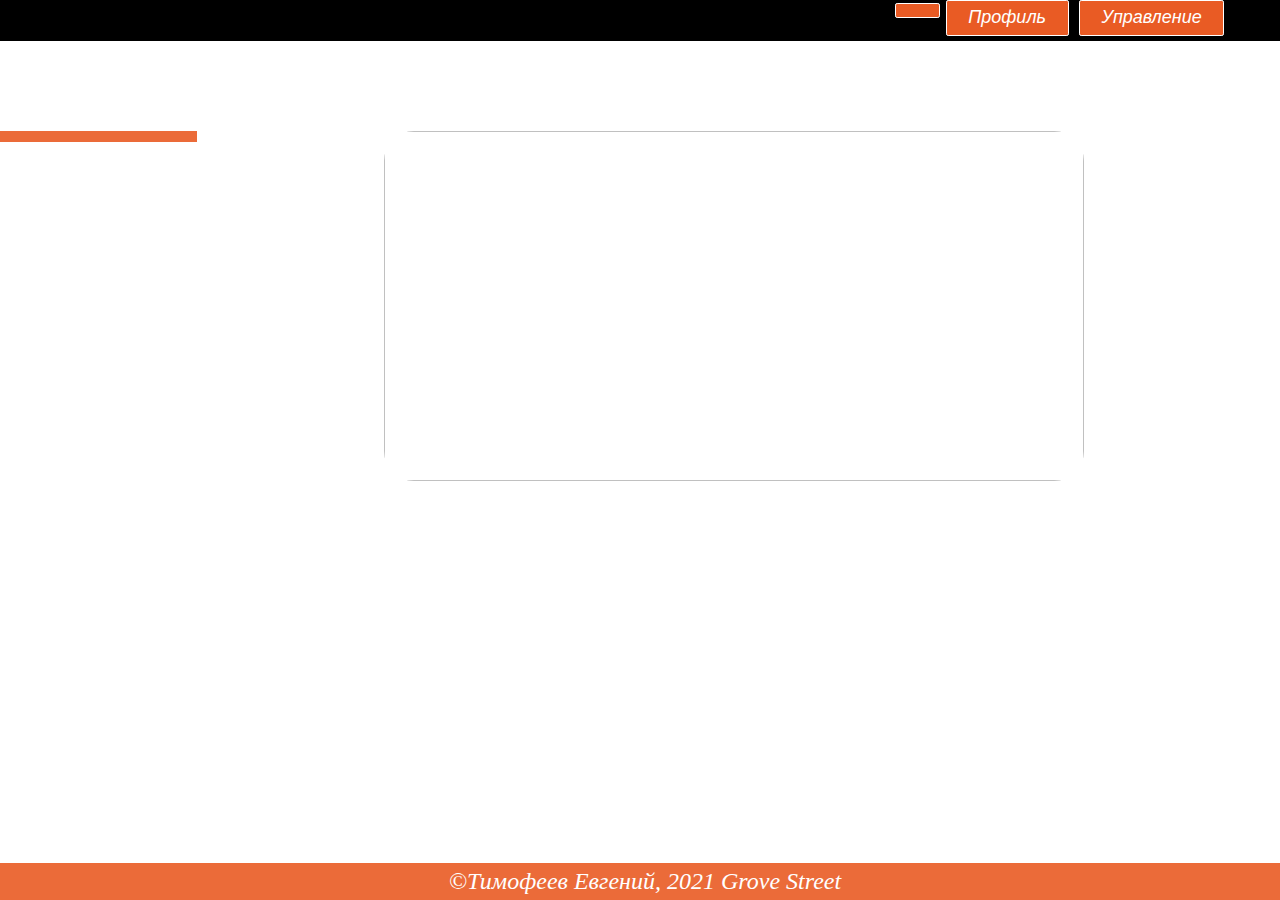
<file: src/main/resources/templates/index.html>
<html xmlns:th="http://www.thymeleaf.org" lang="Ru">
    <head>
        <title>Warestore - Главная</title>
        <meta http-equiv="Content-Type" content="text/html; charset=UTF-8" />
        <link href="../static/css/style.css" th:href="@{/css/style.css}" rel="stylesheet" />
        <script th:src="@{/js/index.js}"></script>
    </head>
    <body th:style="'background: url(/img/background.jpg) no-repeat center center fixed;'">
        <img th:src="@{img/AmmuNationHeader.png}" th:class="image_header" alt=""/>
        <div class="hat">
            <div class="right">
                <a class="button1" id="logout" th:object="${linkButton}" th:text="${linkButton.text}" th:href="${linkButton.url}" onclick="logout()"/>
                <a class="button1" href="/profile">Профиль</a>
                <a class="button1" href="/administration">Управление</a>
            </div>
        </div>
        <br>
        <br>
        <br>
        <br>
        <br>
        <div class="index_body">
            <div class="div_width_50">
                <div class="substrate">
                    <form th:object="${categoriesList}" method="get">
                        <table th:id="categories_table">
                            <tr th:each="category: ${categoriesList}">
                                <td><a th:class="category" th:text="${category.name}" th:href="${category.url}"/></td>
                            </tr>
                        </table>
                    </form>
                </div>
            </div>
            <div>
                <img class="index_image" th:src="@{img/wep_1.jpg}" id="image_1" style="position: absolute;" width="700px" height="350px"/>
                <img class="index_image" th:src="@{img/wep_2.jpg}" id="image_2" style="opacity: 0; filter: alpha(opacity=0); position: absolute;" width="700px" height="350px"/>
                <img class="index_image" th:src="@{img/wep_3.jpg}" id="image_3" style="opacity: 0; filter: alpha(opacity=0); position: absolute;" width="700px" height="350px"/>
                <img class="index_image" th:src="@{img/wep_4.jpg}" id="image_4" style="opacity: 0; filter: alpha(opacity=0); position: absolute;" width="700px" height="350px"/>
            </div>
        </div>
        <footer>
            <div class="footer">&copyТимофеев Евгений, 2021 Grove Street</div>
        </footer>
    </body>
</html>
</file>
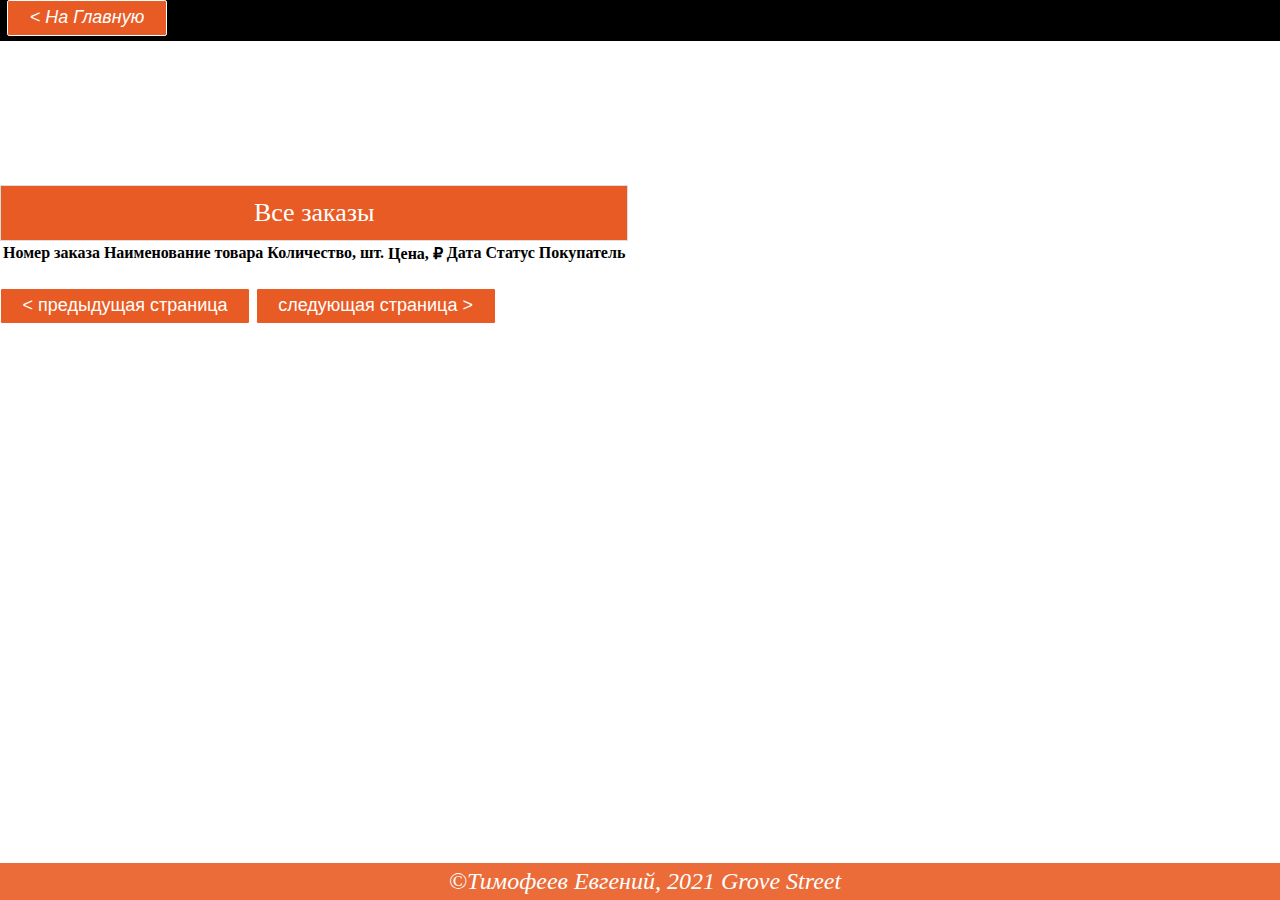
<file: src/main/resources/templates/administration.html>
<html xmlns:th="http://www.thymeleaf.org" lang="Ru">
<head>
    <title>Warestore - Управление</title>
    <meta http-equiv="Content-Type" content="text/html; charset=UTF-8" />
    <link href="../static/css/style.css" th:href="@{/css/style.css}" rel="stylesheet" />
    <script th:src="@{/js/pagination.js}"></script>
</head>
<body th:style="'background: url(/img/background.jpg) no-repeat center center fixed;'">
<img th:src="@{img/AmmuNationHeader.png}" th:class="image_header" alt=""/>
<div class="hat">
    <div class="left">
        <a class="button1" href="/">< На Главную</a>
    </div>
</div>
<br>
<br>
<br>
<br>
<br>
<br>
<br>
<br>
<table th:id="products" th:align="center">
    <caption>Все заказы</caption>
    <th>Номер заказа</th><th>Наименование товара</th><th>Количество, шт.</th><th>Цена, ₽</th><th>Дата</th><th>Статус</th><th>Покупатель</th>
    <tr th:each="order: ${orders}">
        <td th:text="${order.nameOrder}"/>
        <td th:text="${order.name}"/>
        <td th:text="${order.quantity}"/>
        <td th:text="${order.price}"/>
        <td th:text="${order.date}"/>
        <td th:text="${order.status}"/>
        <td th:text="${order.username}"/>
    </tr>
</table>
<br>
<form th:action="@{/getOrderPageButtonsAdmin}" method="post" th:align="center">
    <input type="hidden" name="currentPage" id="currentPage" th:value="*{currentPageValue}">
    <input type="submit" class="button1" value="< предыдущая страница" onclick="prevPage()"><input type="submit" class="button1" value="следующая страница >" onclick="nextPage()">
</form>
<footer>
    <br>
    <br>
    <br>
    <br>
    <br>
    <br>
    <div class="footer">&copyТимофеев Евгений, 2021 Grove Street</div>
</footer>
</body>
</html>
</file>
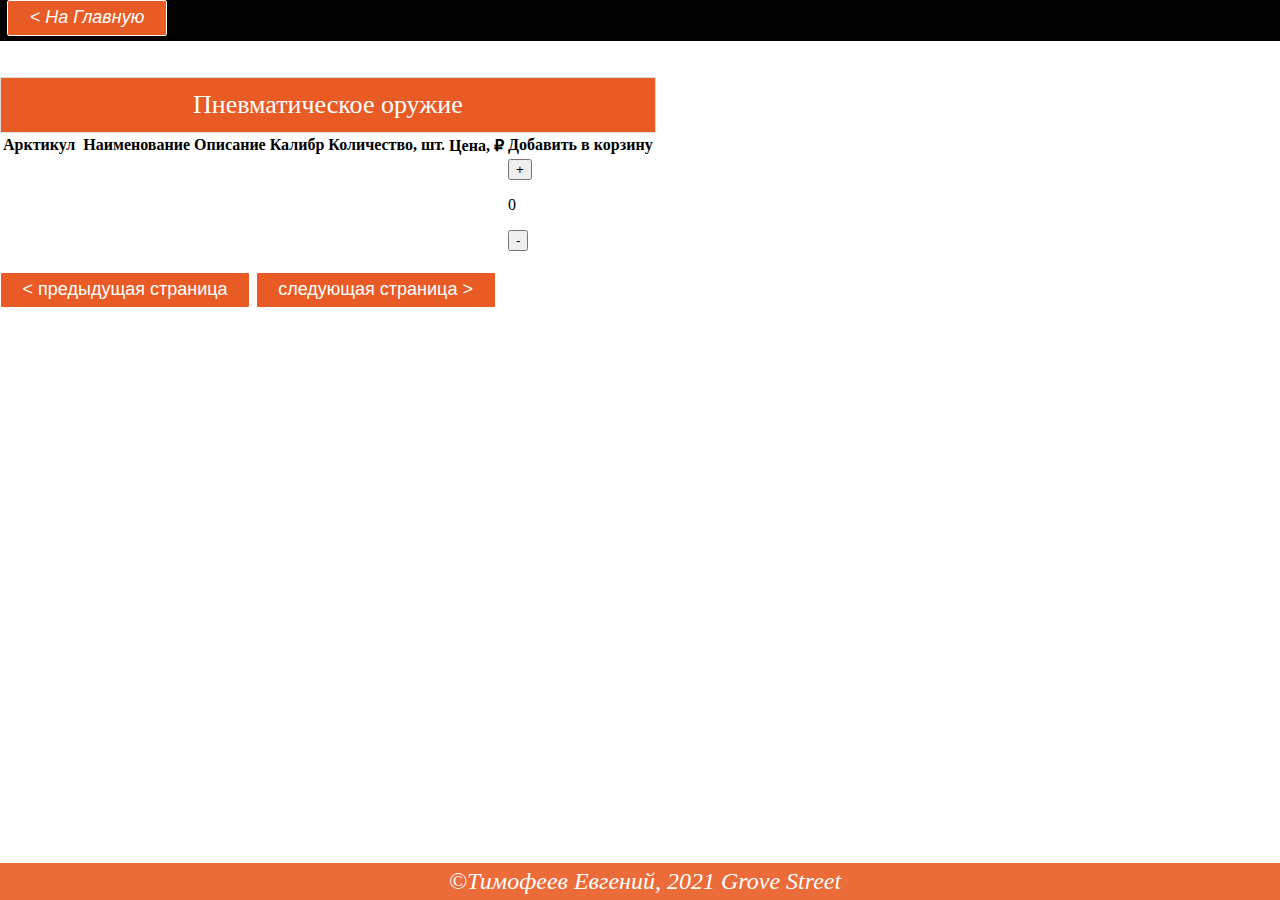
<file: src/main/resources/templates/airguns.html>
<html xmlns:th="http://www.thymeleaf.org" lang="Ru">
<head>
    <title>Warestore - Пневматическое оружие</title>
    <meta http-equiv="Content-Type" content="text/html; charset=UTF-8" />
    <link href="../static/css/style.css" th:href="@{/css/style.css}" rel="stylesheet" />
    <script th:src="@{/js/catalog.js}"></script>
    <script th:src="@{/js/pagination.js}"></script>
    <script th:src="@{/js/jquery-3.6.0.min.js}"></script>
</head>
<body th:style="'background: url(/img/background.jpg) no-repeat center center fixed;'">
<img th:src="@{img/AmmuNationHeader.png}" th:class="image_header" alt=""/>
<div class="hat">
    <div class="left">
        <a class="button1" href="/">< На Главную</a>
    </div>
</div>
<br>
<br>
<form th:object="${airgunsList}" method="get">
    <table th:align="center" th:id="products">
        <caption>Пневматическое оружие</caption>
        <th>Арктикул</th><th></th><th>Наименование</th><th>Описание</th><th>Калибр</th><th>Количество, шт.</th><th>Цена, ₽</th><th>Добавить в корзину</th>
        <tr th:each="airgun: ${airgunsList}">
            <td th:text="${airgun.id}"/>
            <td><img th:src="@{img/NoAirgunImage.png}" alt="" th:class="image_catalog"/></td>
            <td th:text="${airgun.name}"/>
            <td th:text="${airgun.description}"/>
            <td th:text="${airgun.caliber}"/>
            <td th:text="${airgun.quantity}"/>
            <td th:text="${airgun.price}"/>
            <td>
                <form>
                    <input type="hidden" th:value="${airgun.id}" name="id">
                    <input type="hidden" th:value="${airgun.quantity}" name="quantity">
                    <input type="hidden" th:value="${airgun.price}" name="price">
                    <input type="hidden" th:value="${airgun.name}" name="name_p">
                    <button type="button" onclick="addToCart(this.form.id.value, this.form.quantity.value, this.form.price.value, this.form.name_p.value)">+</button>
                    <p th:id="${airgun.id}">0</p>
                    <button type="button" onclick="deleteFromCart(this.form.id.value)">-</button>
                </form>
            </td>
        </tr>
    </table>
</form>
<br>
<form th:action="@{/getAirgunsPageButtons}" method="post" th:align="center">
    <input type="hidden" name="currentPage" id="currentPage" th:value="*{currentPageValue}">
    <input type="submit" class="button1" value="< предыдущая страница" onclick="prevPage()"><input type="submit" class="button1" value="следующая страница >" onclick="nextPage()">
</form>
<br>
<br>
<br>
<br>
<div id="div_cartFrom" style="display:none" >
    <form name="cartForm" th:align="center" >
        <table id="products" th:align="center">
            <tr><th></th><th><h1>Добавить к покупке</h1></th><th></th></tr>
            <th>Наименование</th><th>Количество, шт.</th><th>Цена, ₽</th>
            <tbody id="bodyCartTable">
            </tbody>
            <th><h2>Общая сумма</h2><h2 id="totalSum"></h2><h2>₽</h2></th><th></th><th><a id="purchaseButton" class="button1" onclick="addToPurchase()">Купить</a></th>
        </table>
    </form>
</div>
<footer>
    <br>
    <br>
    <br>
    <br>
    <br>
    <br>
    <div class="footer">&copyТимофеев Евгений, 2021 Grove Street</div>
</footer>
</body>
</html>
</file>
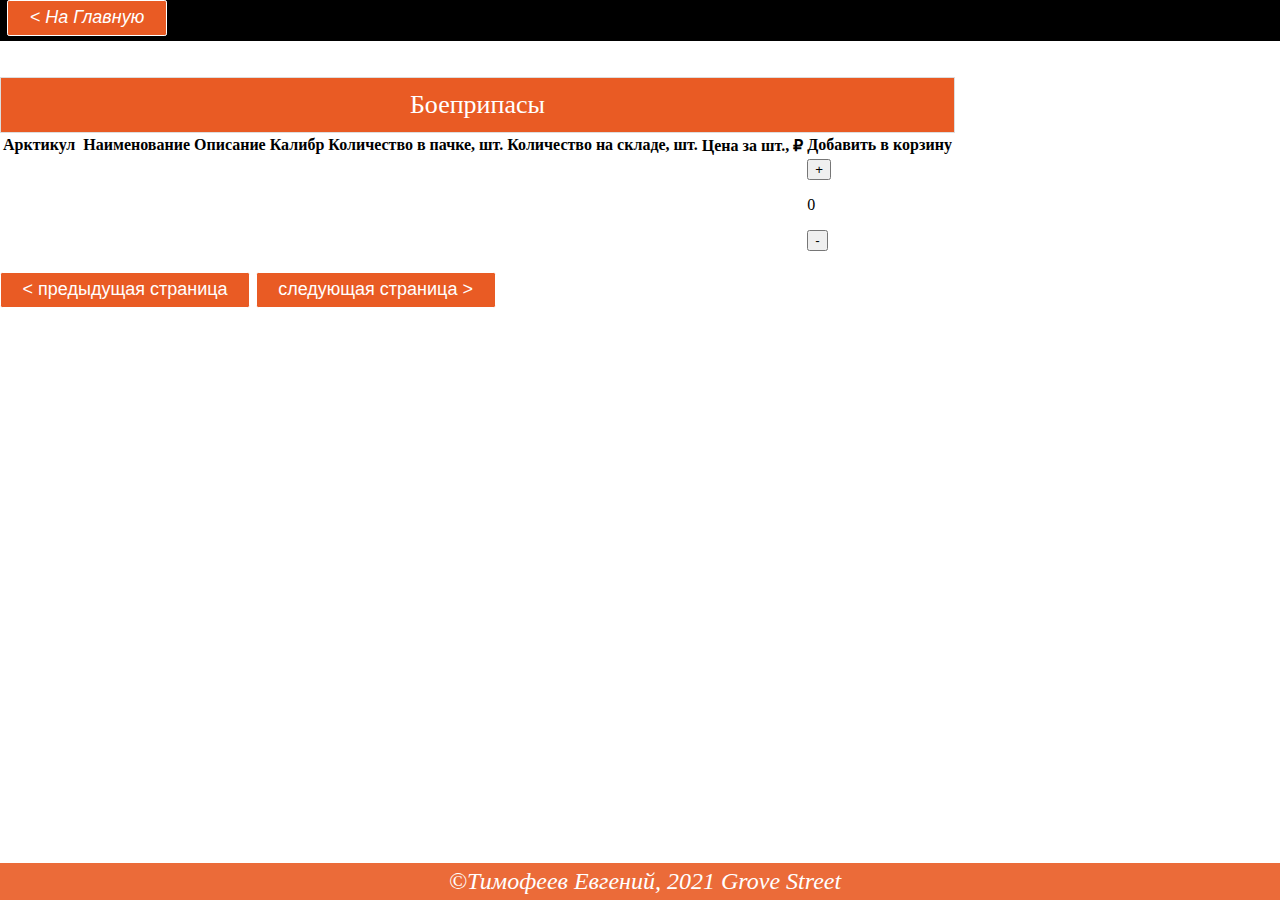
<file: src/main/resources/templates/ammo.html>
<html xmlns:th="http://www.thymeleaf.org" lang="Ru">
<head>
    <title>Warestore - Боеприпасы</title>
    <meta http-equiv="Content-Type" content="text/html; charset=UTF-8" />
    <link href="../static/css/style.css" th:href="@{/css/style.css}" rel="stylesheet" />
    <script th:src="@{/js/catalog.js}"></script>
    <script th:src="@{/js/pagination.js}"></script>
    <script th:src="@{/js/jquery-3.6.0.min.js}"></script>
</head>
<body th:style="'background: url(/img/background.jpg) no-repeat center center fixed;'">
<img th:src="@{img/AmmuNationHeader.png}" th:class="image_header" alt=""/>
<div class="hat">
    <div class="left">
        <a class="button1" href="/">< На Главную</a>
    </div>
</div>
<br>
<br>
<form th:object="${ammoList}" method="get">
    <table th:align="center" th:id="products">
        <caption>Боеприпасы</caption>
        <th>Арктикул</th><th></th><th>Наименование</th><th>Описание</th><th>Калибр</th><th>Количество в пачке, шт.</th><th>Количество на складе, шт.</th><th>Цена за шт., ₽</th><th>Добавить в корзину</th>
        <tr th:each="ammo: ${ammoList}">
            <td th:text="${ammo.id}"/>
            <td><img th:src="@{img/NoAmmoImage.png}" alt="" th:class="image_catalog"/></td>
            <td th:text="${ammo.name}"/>
            <td th:text="${ammo.description}"/>
            <td th:text="${ammo.caliber}"/>
            <td th:text="${ammo.rounds}"/>
            <td th:text="${ammo.quantity}"/>
            <td th:text="${ammo.price}"/>
            <td>
                <form>
                    <input type="hidden" th:value="${ammo.id}" name="id">
                    <input type="hidden" th:value="${ammo.quantity}" name="quantity">
                    <input type="hidden" th:value="${ammo.price}" name="price">
                    <input type="hidden" th:value="${ammo.name}" name="name_p">
                    <button type="button" onclick="addToCart(this.form.id.value, this.form.quantity.value, this.form.price.value, this.form.name_p.value)">+</button>
                    <p th:id="${ammo.id}">0</p>
                    <button type="button" onclick="deleteFromCart(this.form.id.value)">-</button>
                </form>
            </td>
        </tr>
    </table>
</form>
<br>
<form th:action="@{/getAmmoPageButtons}" method="post" th:align="center">
    <input type="hidden" name="currentPage" id="currentPage" th:value="*{currentPageValue}">
    <input type="submit" class="button1" value="< предыдущая страница" onclick="prevPage()"><input type="submit" class="button1" value="следующая страница >" onclick="nextPage()">
</form>
<br>
<br>
<br>
<br>
<div id="div_cartFrom" style="display:none" >
    <table id="products" th:align="center">
        <tr><th></th><th><h1>Добавить к покупке</h1></th><th></th></tr>
        <th>Наименование</th><th>Количество, шт.</th><th>Цена, ₽</th>
        <tbody id="bodyCartTable">
        </tbody>
        <th><h2>Общая сумма</h2><h2 id="totalSum"></h2><h2>₽</h2></th><th></th><th><a id="purchaseButton" class="button1" onclick="addToPurchase()">Купить</a></th>
    </table>
</div>
<footer>
    <br>
    <br>
    <br>
    <br>
    <br>
    <br>
    <div class="footer">&copyТимофеев Евгений, 2021 Grove Street</div>
</footer>
</body>
</html>
</file>
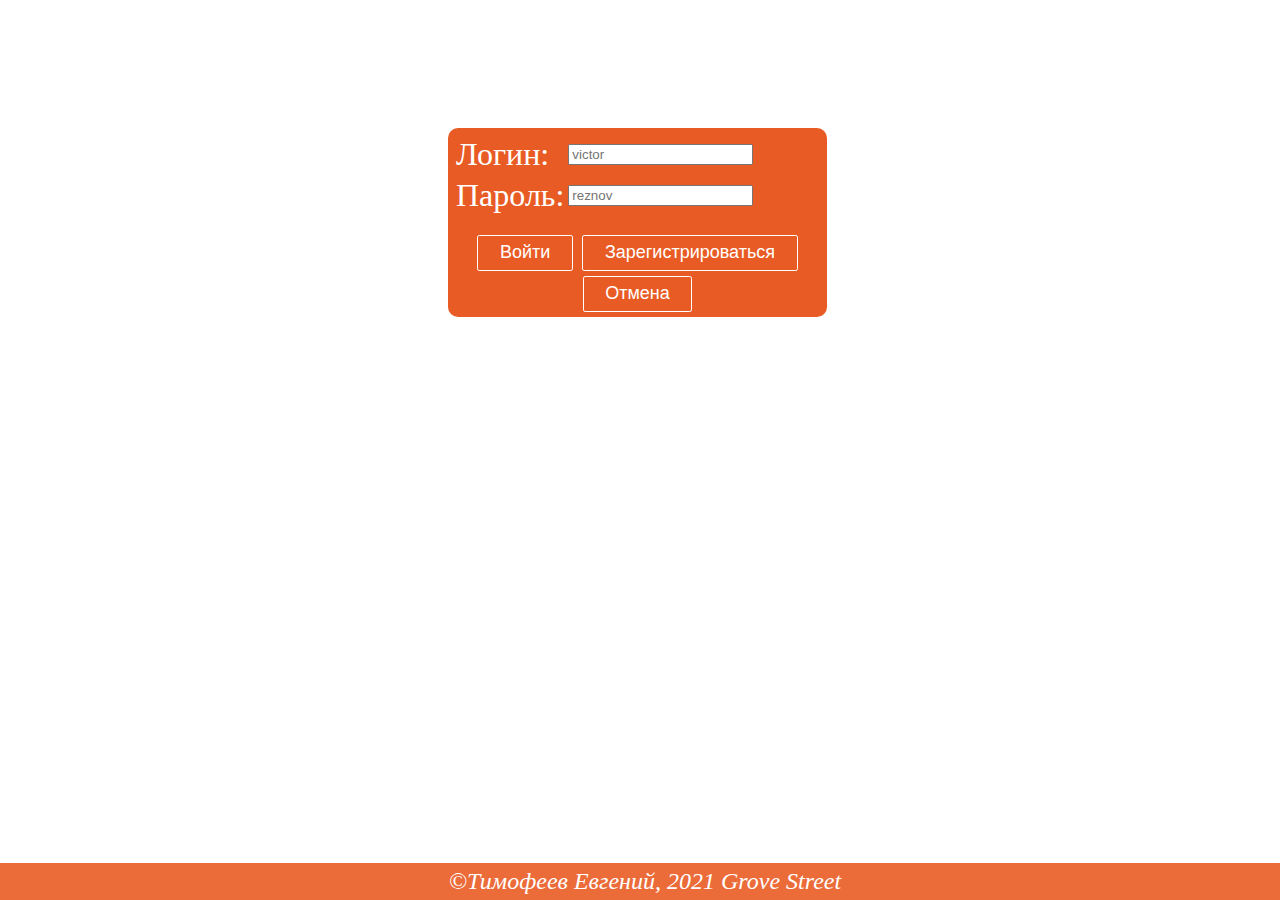
<file: src/main/resources/templates/authentication.html>
<html xmlns:th="http://www.thymeleaf.org" lang="Ru">
<head>
    <title>Warestore - Вход</title>
    <meta http-equiv="Content-Type" content="text/html; charset=UTF-8" />
    <link href="../static/css/style.css" th:href="@{/css/style.css}" rel="stylesheet" />
    <script th:src="@{/js/catalog.js}"></script>
</head>
<body th:style="'background: url(/img/background.jpg) no-repeat center center fixed;'">
<img th:src="@{img/AmmuNationHeader.png}" th:class="image_header" alt=""/>
<div class="center">
    <div class="substrate_no_opacity">
        <form th:object="${userAuthentication}" th:action="@{/authentication}" id="userAuthorizationForm" method="post">
            <table class="font_size_text">
                <tr>
                    <td><p>Логин: </p></td>
                    <td><input type="text" placeholder="victor" th:field="*{username}"  required minlength="4" maxlength="20" pattern="[a-z][a-z0-9]+" title="Логин должен начинаться с латинской буквы в нижнем регистре, состоять из латинских букв в нижнем регистре или цифр."/></td>
                </tr>
                <tr>
                    <td><p>Пароль: </p></td>
                    <td><input type="password" placeholder="reznov" th:field="*{password}" required minlength="4" maxlength="12"/></td>
                </tr>
            </table>
            <br>
            <input type="submit" class="button1" value="Войти">
            <a class="button1" href="/registration">Зарегистрироваться</a>
            <a class="button1" href="/">Отмена</a>
        </form>
    </div>
</div>
<footer>
    <div class="footer">&copyТимофеев Евгений, 2021 Grove Street</div>
</footer>
</body>
</html>
</file>
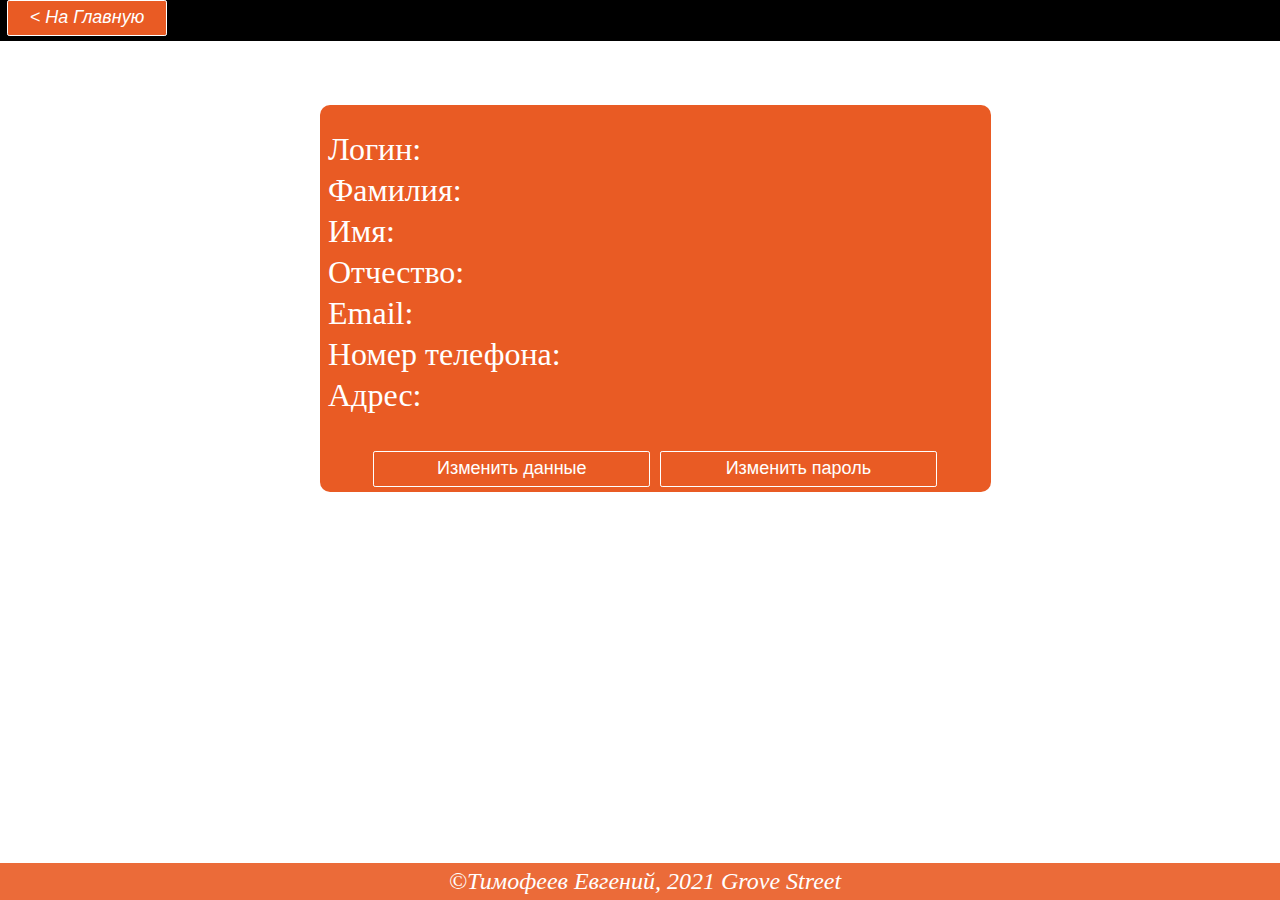
<file: src/main/resources/templates/profile.html>
<html xmlns:th="http://www.thymeleaf.org" lang="Ru">
<head>
    <title>Warestore - Профиль</title>
    <meta http-equiv="Content-Type" content="text/html; charset=UTF-8" />
    <link href="../static/css/style.css" th:href="@{/css/style.css}" rel="stylesheet" />
    <script th:src="@{/js/jquery-3.6.0.min.js}"></script>
    <script th:src="@{/js/pagination.js}"></script>
    <script th:src="@{/js/profile.js}"></script>
</head>
<body th:style="'background: url(/img/background.jpg) no-repeat center center fixed;'">
<img th:src="@{img/AmmuNationHeader.png}" th:class="image_header" alt=""/>
<div class="hat">
    <div class="left">
        <a class="button1" href="/">< На Главную</a>
    </div>
</div>
<div class="substrate_no_opacity_profile">
    <form th:object="${userCredentials}" method="get">
        <br>
        <table class="font_size_text" th:align="center">
            <tr>
                <td><p>Логин: </p></td>
                <td><p id="login" th:text="${userCredentials.username}"/></td>
            </tr>
            <tr>
                <td><p>Фамилия: </p></td>
                <td><p id="lastName" th:text="${userCredentials.lastName}"/></td>
            </tr>
            <tr>
                <td><p>Имя: </p></td>
                <td><p id="firstName" th:text="${userCredentials.firstName}"/></td>
            </tr>
            <tr>
                <td><p>Отчество: </p></td>
                <td><p id="patronymicName" th:text="${userCredentials.patronymicName}"/></td>
            </tr>
            <tr>
                <td><p>Email: </p></td>
                <td><p id="email" th:text="${userCredentials.email}"/></td>
            </tr>
            <tr>
                <td><p>Номер телефона: &nbsp;&nbsp;&nbsp;&nbsp;&nbsp;&nbsp;&nbsp;&nbsp;&nbsp;&nbsp;</p></td>
                <td><p id="phone" th:text="${userCredentials.phoneNumber}"/></td>
            </tr>
            <tr>
                <td><p>Адрес: </p></td>
                <td><p id="address" th:text="${userCredentials.address}"/></td>
            </tr>
        </table>
        <br>
    </form>
    <input class="button1" value="Изменить данные" onclick="viewEditForm()">
    <input class="button1" value="Изменить пароль" onclick="viewEditPass()">
</div>
<br>
<br>
<div class="edit_profile" id="editInfo" style="display:none">
        <form th:action="@{/editProfile}" th:object="${editUser}" id="userEditForm" method="post">
            <table class="font_size_text">
                <tr>
                    <td><p>Фамилия: </p></td>
                    <td><input type="text" id="lastNameEdit" th:field="*{lastName}" placeholder="Резнов" required minlength="4" maxlength="20" pattern="[А-Я][а-я]+" title="Фамилия должна начинаться с русской буквы в верхнем регистре и состоять из русских букв в нижнем регистре." /></td>
                </tr>
                <tr>
                    <td><p>Имя: </p></td>
                    <td><input type="text" id="firstNameEdit" th:field="*{firstName}" placeholder="Виктор" required minlength="4" maxlength="20" pattern="[А-Я][а-я]+" title="Имя должно начинаться с русской буквы в верхнем регистре и состоять из русских букв в нижнем регистре." /></td>
                </tr>
                <tr>
                    <td><p>Отчество: </p></td>
                    <td><input type="text" id="patronymicNameEdit" th:field="*{patronymicName}" placeholder="Колдович" required minlength="5" maxlength="20" pattern="[А-Я][а-я]+" title="Отчество должно начинаться с русской буквы в верхнем регистре и состоять из русских букв в нижнем регистре." /></td>
                </tr>
                <tr>
                    <td><p>Email: </p></td>
                    <td><input type="text" id="emailEdit" th:field="*{email}" placeholder="reznov@gmail.com" required pattern="[a-z0-9\\.]{3,200}@[a-z0-9]{3,20}.?[a-z]{2,20}?"/></td>
                </tr>
                <tr>
                    <td><p>Номер телефона: </p></td>
                    <td><input type="text" id="phoneEdit" th:field="*{phoneNumber}" placeholder="+7(800)555-35-35" required maxlength="17" pattern="[+][0-9][(][0-9]{3}[)][-][0-9]{3}[-][0-9]{2}[-][0-9]{2}" title="Номер телефона должен быть в формате +X(XXX)-XXX-XX-XX"/></td>
                </tr>
                <tr>
                    <td><p>Адрес: </p></td>
                    <td><input type="text" id="addressEdit" th:field="*{address}" placeholder="Россия, Нижний Новгород, Проспект гагарина, 23/4" required minlength="10" maxlength="50"/></td>
                </tr>
            </table>
            <br>
            <input id="username" th:field="*{username}" type="hidden"/>
            <input id="password" th:field="*{password}" type="hidden"/>
            <input type="submit" class="button1" value="Принять изменения" onclick="return isValidEditInfoForm()">
        </form>
</div>
<div class="edit_profile" id="editPass" style="display:none">
    <form th:action="@{/editPassword}" th:object="${editPassword}" id="userEditPassword" method="post">
        <table class="font_size_text">
            <tr>
                <td><p>Старый пароль: </p></td>
                <td><input type="password" th:field="*{currentPassword}" id="oldPass" placeholder="qwerty" required minlength="5" maxlength="12"/></td>
            </tr>
            <tr>
                <td><p>Новый пароль: </p></td>
                <td><input type="password" th:field="*{newPassword}" id="newPass" placeholder="qwerty" required minlength="5" maxlength="12"/></td>
            </tr>
            <tr>
                <td><p>Повторите новый пароль: </p></td>
                <td><input type="password" id="newPass2" placeholder="qwerty" required minlength="5" maxlength="12"/></td>
            </tr>
        </table>
        <br>
        <input type="submit" class="button1" value="Сохранить пароль" onclick="return isValidEditPasswordForm()">
    </form>
</div>
<br>
<br>
<br>
<br>
<br>
<br>
<div id="ordersTable" style="display:none">
    <table th:id="products" th:align="center">
        <tbody>
            <caption>Заказы</caption>
            <th>Номер заказа</th><th>Наименование товара</th><th>Количество, шт.</th><th>Цена, ₽</th><th>Дата</th><th>Статус</th>
            <tr th:each="order: ${orders}">
                <td th:text="${order.nameOrder}"/>
                <td th:text="${order.name}"/>
                <td th:text="${order.quantity}"/>
                <td th:text="${order.price}"/>
                <td th:text="${order.date}"/>
                <td th:text="${order.status}"/>
            </tr>
        </tbody>
    </table>
    <br>
    <form th:action="@{/getOrderPageButtonsUser}" method="post" th:align="center">
        <input type="hidden" name="currentPage" id="currentPage" th:value="*{currentPageValue}">
        <input type="submit" class="button1" value="< предыдущая страница" onclick="prevPage()"><input type="submit" class="button1" value="следующая страница >" onclick="nextPage()">
    </form>
</div>
<footer>
    <br>
    <br>
    <br>
    <br>
    <br>
    <br>
    <div class="footer">&copyТимофеев Евгений, 2021 Grove Street</div>
</footer>
</body>
</html>
</file>
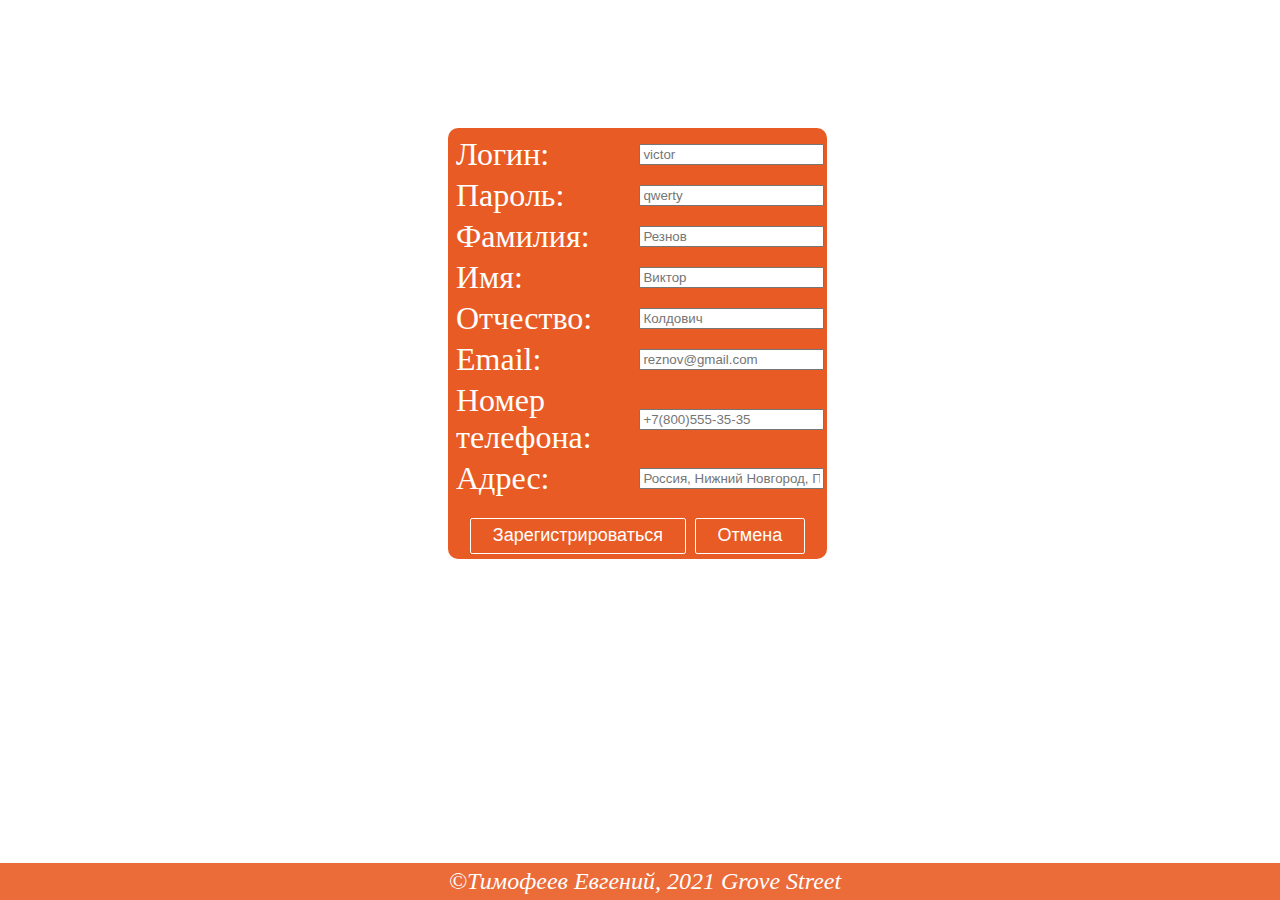
<file: src/main/resources/templates/registration.html>
<html xmlns:th="http://www.thymeleaf.org" lang="Ru">
<head>
    <title>Warestore - Регистрация</title>
    <meta http-equiv="Content-Type" content="text/html; charset=UTF-8" />
    <link href="../static/css/style.css" th:href="@{/css/style.css}" rel="stylesheet" />
    <script th:src="@{/js/catalog.js}"></script>
</head>
<body th:style="'background: url(/img/background.jpg) no-repeat center center fixed;'">
<img th:src="@{img/AmmuNationHeader.png}" th:class="image_header" alt=""/>
<div class="center">
    <div class="substrate_no_opacity">
        <form th:object="${userRegistration}" th:action="@{/registration}" id="userRegistrationForm" method="post">
            <table class="font_size_text">
                <tr>
                    <td><p>Логин: </p></td>
                    <td><input type="text" placeholder="victor" th:field="*{username}" required minlength="4" maxlength="20" pattern="[a-z][a-z0-9]+" title="Имя должно начинаться с латинской буквы в нижнем регистре, состоять из латинских букв в нижнем регистре или цифр." /></td>
                </tr>
                <tr>
                    <td><p>Пароль: </p></td>
                    <td><input type="password" placeholder="qwerty" th:field="*{password}" required minlength="4" maxlength="12"/></td>
                </tr>
                <tr>
                    <td><p>Фамилия: </p></td>
                    <td><input type="text" placeholder="Резнов" th:field="*{lastName}" required minlength="4" maxlength="20" pattern="[А-Я][а-я]+" title="Фамилия должна начинаться с русской буквы в верхнем регистре и состоять из русских букв в нижнем регистре." /></td>
                </tr>
                <tr>
                    <td><p>Имя: </p></td>
                    <td><input type="text" placeholder="Виктор" th:field="*{firstName}" required minlength="4" maxlength="20" pattern="[А-Я][а-я]+" title="Имя должно начинаться с русской буквы в верхнем регистре и состоять из русских букв в нижнем регистре." /></td>
                </tr>
                <tr>
                    <td><p>Отчество: </p></td>
                    <td><input type="text" placeholder="Колдович" th:field="*{patronymicName}" required minlength="5" maxlength="20" pattern="[А-Я][а-я]+" title="Отчество должно начинаться с русской буквы в верхнем регистре и состоять из русских букв в нижнем регистре." /></td>
                </tr>
                <tr>
                    <td><p>Email: </p></td>
                    <td><input type="text" placeholder="reznov@gmail.com" th:field="*{email}" required pattern="[a-z0-9\\.]{3,200}@[a-z0-9]{3,20}.?[a-z]{2,20}?"/></td>
                </tr>
                <tr>
                    <td><p>Номер телефона: </p></td>
                    <td><input type="text" placeholder="+7(800)555-35-35" th:field="*{phoneNumber}" required maxlength="17" pattern="[+][0-9][(][0-9]{3}[)][-][0-9]{3}[-][0-9]{2}[-][0-9]{2}" title="Номер телефона должен быть в формате +X(XXX)-XXX-XX-XX"/></td>
                </tr>
                <tr>
                    <td><p>Адрес: </p></td>
                    <td><input type="text" placeholder="Россия, Нижний Новгород, Проспект гагарина, 23/4" th:field="*{address}" required minlength="10" maxlength="50"/></td>
                </tr>
            </table>
            <br>
            <input type="submit" class="button1" value="Зарегистрироваться">
            <a class="button1" href="/">Отмена</a>
        </form>
    </div>
</div>
<footer>
    <div class="footer">&copyТимофеев Евгений, 2021 Grove Street</div>
</footer>
</body>
</html>
</file>
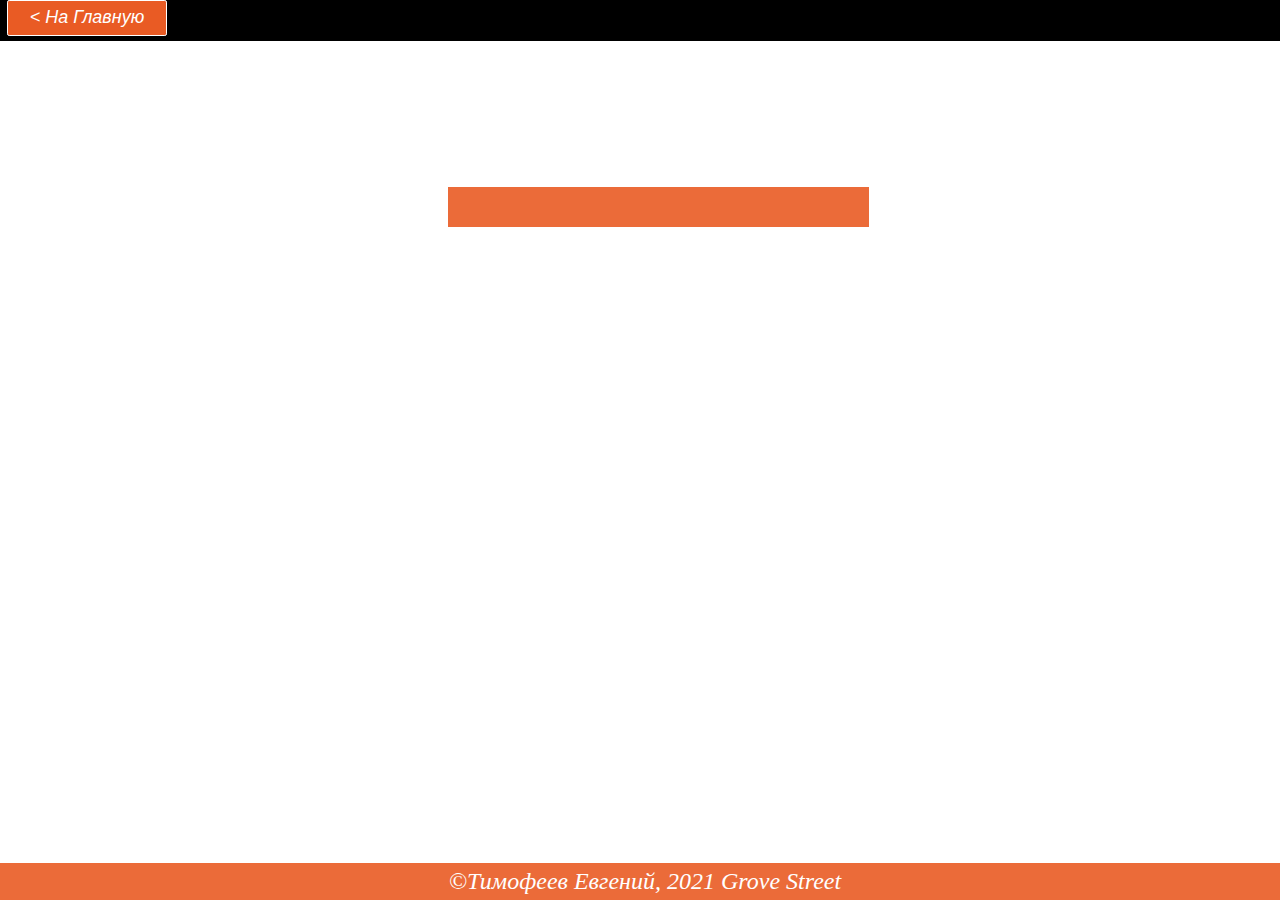
<file: src/main/resources/templates/response.html>
<html xmlns:th="http://www.thymeleaf.org" lang="Ru">
<head>
    <title th:text="${response.title}"></title>
    <meta http-equiv="Content-Type" content="text/html; charset=UTF-8" />
    <link href="../static/css/style.css" th:href="@{/css/style.css}" rel="stylesheet" />
</head>
<body th:style="'background: url(/img/background.jpg) no-repeat center center fixed;'">
<img th:src="@{img/AmmuNationHeader.png}" th:class="image_header" alt=""/>
<div class="hat">
    <div class="left">
        <a class="button1" href="/">< На Главную</a>
    </div>
</div>
<br>
<div class="center">
    <div class="substrate">
        <table th:id="products">
            <tr><p th:text="${response.text}" class="colorWhite"></p></tr>
        </table>
    </div>
</div>
<footer>
    <br>
    <br>
    <br>
    <br>
    <br>
    <br>
    <div class="footer">&copyТимофеев Евгений, 2021 Grove Street</div>
</footer>
</body>
</html>
</file>
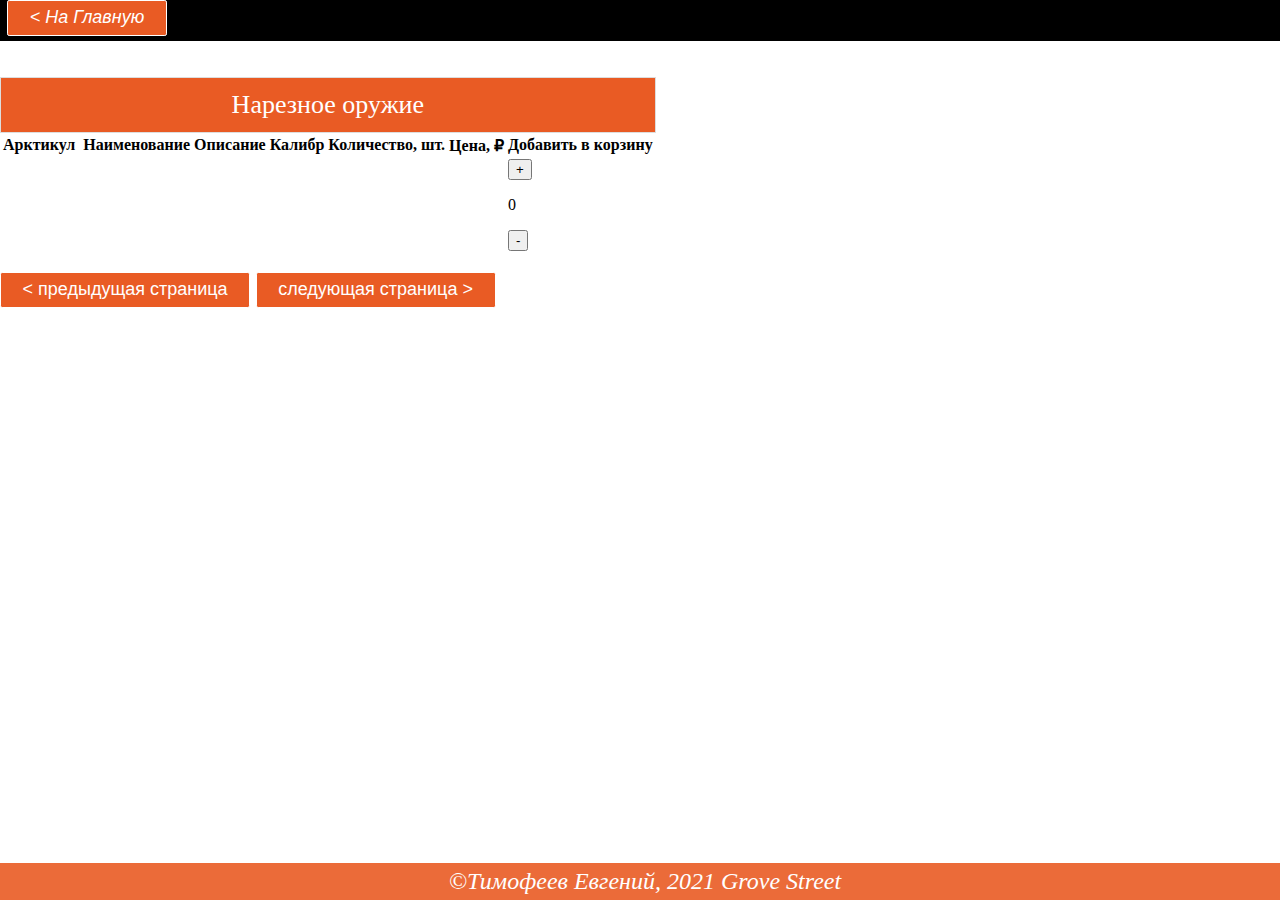
<file: src/main/resources/templates/rifles.html>
<html xmlns:th="http://www.thymeleaf.org" lang="Ru">
<head>
    <title>Warestore - Нарезное оружие</title>
    <meta http-equiv="Content-Type" content="text/html; charset=UTF-8" />
    <link href="../static/css/style.css" th:href="@{/css/style.css}" rel="stylesheet" />
    <script th:src="@{/js/catalog.js}"></script>
    <script th:src="@{/js/pagination.js}"></script>
    <script th:src="@{/js/jquery-3.6.0.min.js}"></script>
</head>
<body th:style="'background: url(/img/background.jpg) no-repeat center center fixed;'">
<img th:src="@{img/AmmuNationHeader.png}" th:class="image_header" alt=""/>
<div class="hat">
    <div class="left">
        <a class="button1" href="/">< На Главную</a>
    </div>
</div>
<br>
<br>
<form th:object="${riflesList}" method="get">
    <table th:id="products" th:align="center">
        <caption>Нарезное оружие</caption>
        <th>Арктикул</th><th></th><th>Наименование</th><th>Описание</th><th>Калибр</th><th>Количество, шт.</th><th>Цена, ₽</th><th>Добавить в корзину</th>
        <tr th:each="rifle: ${riflesList}">
            <td th:text="${rifle.id}"/>
            <td><img th:src="@{img/NoRifleImage.png}" alt="" th:class="image_catalog"/></td>
            <td th:text="${rifle.name}"/>
            <td th:text="${rifle.description}"/>
            <td th:text="${rifle.caliber}"/>
            <td th:text="${rifle.quantity}"/>
            <td th:text="${rifle.price}"/>
            <td>
                <form>
                    <input type="hidden" th:value="${rifle.id}" name="id">
                    <input type="hidden" th:value="${rifle.quantity}" name="quantity">
                    <input type="hidden" th:value="${rifle.price}" name="price">
                    <input type="hidden" th:value="${rifle.name}" name="name_p">
                    <button type="button" onclick="addToCart(this.form.id.value, this.form.quantity.value, this.form.price.value, this.form.name_p.value)">+</button>
                    <p th:id="${rifle.id}">0</p>
                    <button type="button" onclick="deleteFromCart(this.form.id.value)">-</button>
                </form>
            </td>
        </tr>
    </table>
</form>
<br>
<form th:action="@{/getRiflesPageButtons}" method="post" th:align="center">
    <input type="hidden" name="currentPage" id="currentPage" th:value="*{currentPageValue}">
    <input type="submit" class="button1" value="< предыдущая страница" onclick="prevPage()"><input type="submit" class="button1" value="следующая страница >" onclick="nextPage()">
</form>
<br>
<br>
<br>
<br>
<div id="div_cartFrom" style="display:none" >
    <table id="products" th:align="center">
        <tr><th></th><th><h1>Добавить к покупке</h1></th><th></th></tr>
        <th>Наименование</th><th>Количество, шт.</th><th>Цена, ₽</th>
        <tbody id="bodyCartTable">
        </tbody>
        <th><h2>Общая сумма</h2><h2 id="totalSum"></h2><h2>₽</h2></th><th></th><th><a id="purchaseButton" class="button1" onclick="addToPurchase()">Купить</a></th>
    </table>
</div>
<footer>
    <br>
    <br>
    <br>
    <br>
    <br>
    <br>
    <div class="footer">&copyТимофеев Евгений, 2021 Grove Street</div>
</footer>
</body>
</html>
</file>
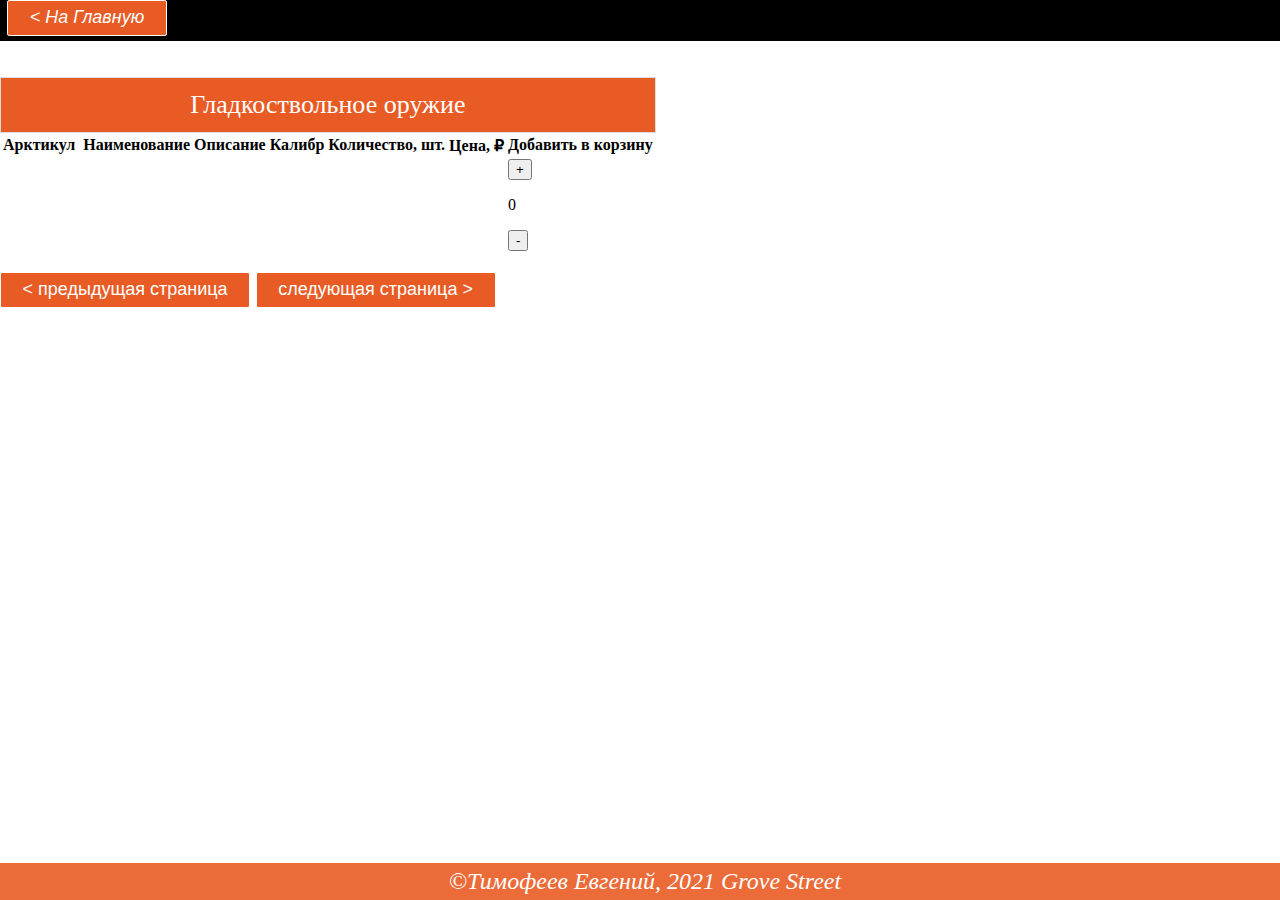
<file: src/main/resources/templates/shotguns.html>
<html xmlns:th="http://www.thymeleaf.org" lang="Ru">
<head>
    <title>Warestore - Гладкоствольное оружие</title>
    <meta http-equiv="Content-Type" content="text/html; charset=UTF-8" />
    <link href="../static/css/style.css" th:href="@{/css/style.css}" rel="stylesheet" />
    <script th:src="@{/js/catalog.js}"></script>
    <script th:src="@{/js/pagination.js}"></script>
    <script th:src="@{/js/jquery-3.6.0.min.js}"></script>
</head>
<body th:style="'background: url(/img/background.jpg) no-repeat center center fixed;'">
<img th:src="@{img/AmmuNationHeader.png}" th:class="image_header" alt=""/>
<div class="hat">
    <div class="left">
        <a class="button1" href="/">< На Главную</a>
    </div>
</div>
<br>
<br>
<form th:object="${shotgunsList}" method="get">
    <table th:align="center" th:id="products">
        <caption>Гладкоствольное оружие</caption>
        <th>Арктикул</th><th></th><th>Наименование</th><th>Описание</th><th>Калибр</th><th>Количество, шт.</th><th>Цена, ₽</th><th>Добавить в корзину</th>
        <tr th:each="shotgun: ${shotgunsList}">
            <td th:text="${shotgun.id}"/>
            <td><img th:src="@{img/NoShotgunImage.png}" alt="" th:class="image_catalog"/></td>
            <td th:text="${shotgun.name}"/>
            <td th:text="${shotgun.description}"/>
            <td th:text="${shotgun.caliber}"/>
            <td th:text="${shotgun.quantity}"/>
            <td th:text="${shotgun.price}"/>
            <td>
                <form>
                    <input type="hidden" th:value="${shotgun.id}" name="id">
                    <input type="hidden" th:value="${shotgun.quantity}" name="quantity">
                    <input type="hidden" th:value="${shotgun.price}" name="price">
                    <input type="hidden" th:value="${shotgun.name}" name="name_p">
                    <button type="button" onclick="addToCart(this.form.id.value, this.form.quantity.value, this.form.price.value, this.form.name_p.value)">+</button>
                    <p th:id="${shotgun.id}">0</p>
                    <button type="button" onclick="deleteFromCart(this.form.id.value)">-</button>
                </form>
            </td>
        </tr>
    </table>
</form>
<br>
<form th:action="@{/getShotgunsPageButtons}" method="post" th:align="center">
    <input type="hidden" name="currentPage" id="currentPage" th:value="*{currentPageValue}">
    <input type="submit" class="button1" value="< предыдущая страница" onclick="prevPage()"><input type="submit" class="button1" value="следующая страница >" onclick="nextPage()">
</form>
<br>
<br>
<br>
<br>
<div id="div_cartFrom" style="display:none" >
    <table id="products" th:align="center">
        <tr><th></th><th><h1>Добавить к покупке</h1></th><th></th></tr>
        <th>Наименование</th><th>Количество, шт.</th><th>Цена, ₽</th>
        <tbody id="bodyCartTable">
        </tbody>
        <th><h2>Общая сумма</h2><h2 id="totalSum"></h2><h2>₽</h2></th><th></th><th><a id="purchaseButton" class="button1" onclick="addToPurchase()">Купить</a></th>
    </table>
</div>
<footer>
    <br>
    <br>
    <br>
    <br>
    <br>
    <br>
    <div class="footer">&copyТимофеев Евгений, 2021 Grove Street</div>
</footer>
</body>
</html>
</file>
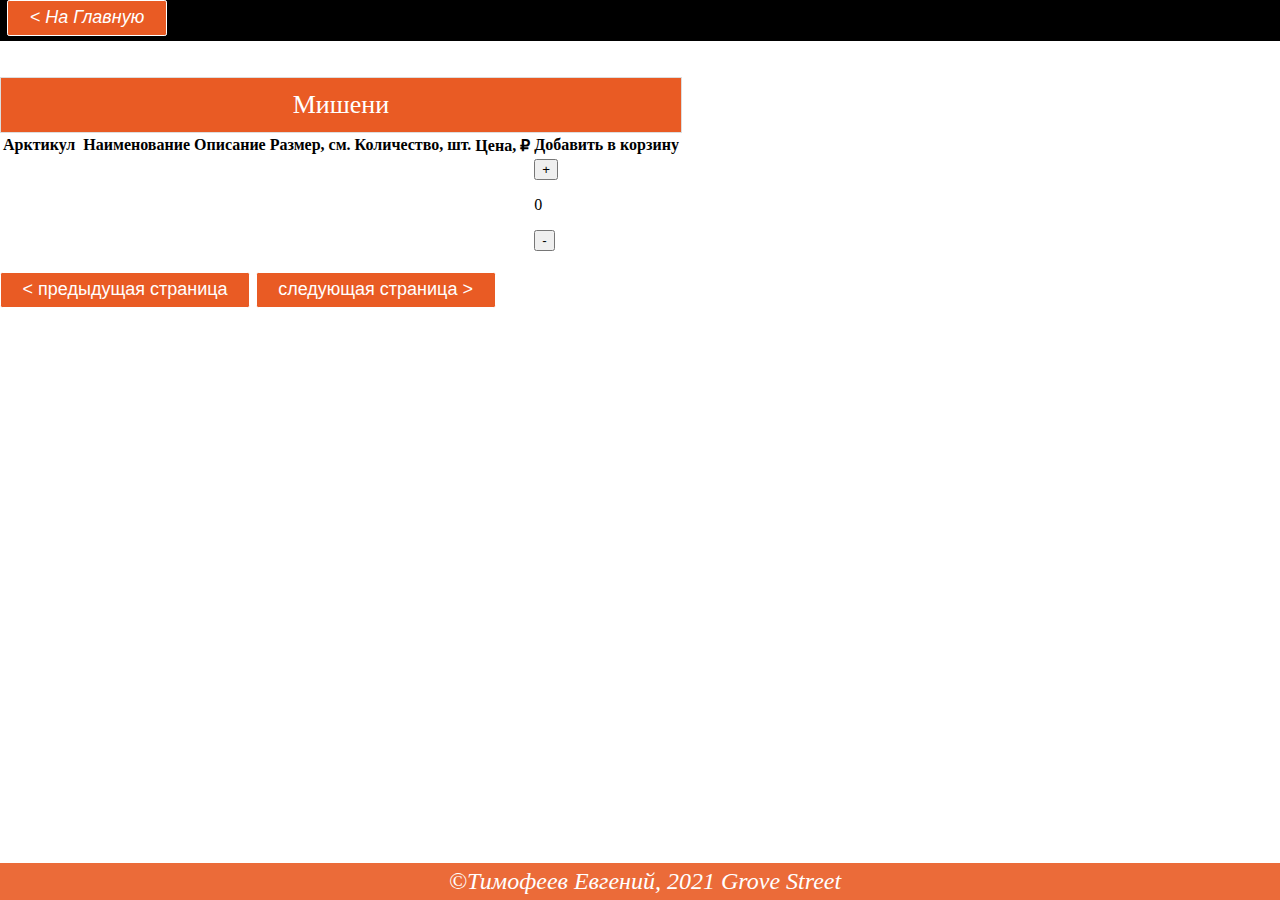
<file: src/main/resources/templates/targets.html>
<html xmlns:th="http://www.thymeleaf.org" lang="Ru">
<head>
    <title>Warestore - Мишени</title>
    <meta http-equiv="Content-Type" content="text/html; charset=UTF-8" />
    <link href="../static/css/style.css" th:href="@{/css/style.css}" rel="stylesheet" />
    <script th:src="@{/js/catalog.js}"></script>
    <script th:src="@{/js/pagination.js}"></script>
    <script th:src="@{/js/jquery-3.6.0.min.js}"></script>
</head>
<body th:style="'background: url(/img/background.jpg) no-repeat center center fixed;'">
<img th:src="@{img/AmmuNationHeader.png}" th:class="image_header" alt=""/>
<div class="hat">
    <div class="left">
        <a class="button1" href="/">< На Главную</a>
    </div>
</div>
<br>
<br>
<form th:object="${targetList}" method="get">
    <table th:align="center" th:id="products">
        <caption>Мишени</caption>
        <th>Арктикул</th><th></th><th>Наименование</th><th>Описание</th><th>Размер, см.</th><th>Количество, шт.</th><th>Цена, ₽</th><th>Добавить в корзину</th>
        <tr th:each="target: ${targetList}">
            <td th:text="${target.id}"/>
            <td><img th:src="@{img/NoTargetImage.png}" alt="" th:class="image_catalog"/></td>
            <td th:text="${target.name}"/>
            <td th:text="${target.description}"/>
            <td th:text="${target.size}"/>
            <td th:text="${target.quantity}"/>
            <td th:text="${target.price}"/>
            <td>
                <form>
                    <input type="hidden" th:value="${target.id}" name="id">
                    <input type="hidden" th:value="${target.quantity}" name="quantity">
                    <input type="hidden" th:value="${target.price}" name="price">
                    <input type="hidden" th:value="${target.name}" name="name_p">
                    <button type="button" onclick="addToCart(this.form.id.value, this.form.quantity.value, this.form.price.value, this.form.name_p.value)">+</button>
                    <p th:id="${target.id}">0</p>
                    <button type="button" onclick="deleteFromCart(this.form.id.value)">-</button>
                </form>
            </td>
        </tr>
    </table>
</form>
<br>
<form th:action="@{/getTargetsPageButtons}" method="post" th:align="center">
    <input type="hidden" name="currentPage" id="currentPage" th:value="*{currentPageValue}">
    <input type="submit" class="button1" value="< предыдущая страница" onclick="prevPage()"><input type="submit" class="button1" value="следующая страница >" onclick="nextPage()">
</form>
<br>
<br>
<br>
<br>
<div id="div_cartFrom" style="display:none" >
    <table id="products" th:align="center">
        <tr><th></th><th><h1>Добавить к покупке</h1></th><th></th></tr>
        <th>Наименование</th><th>Количество, шт.</th><th>Цена, ₽</th>
        <tbody id="bodyCartTable">
        </tbody>
        <th><h2>Общая сумма</h2><h2 id="totalSum"></h2><h2>₽</h2></th><th></th><th><a id="purchaseButton" class="button1" onclick="addToPurchase()">Купить</a></th>
    </table>
</div>
<footer>
    <br>
    <br>
    <br>
    <br>
    <br>
    <br>
    <div class="footer">&copyТимофеев Евгений, 2021 Grove Street</div>
</footer>
</body>
</html>
</file>
